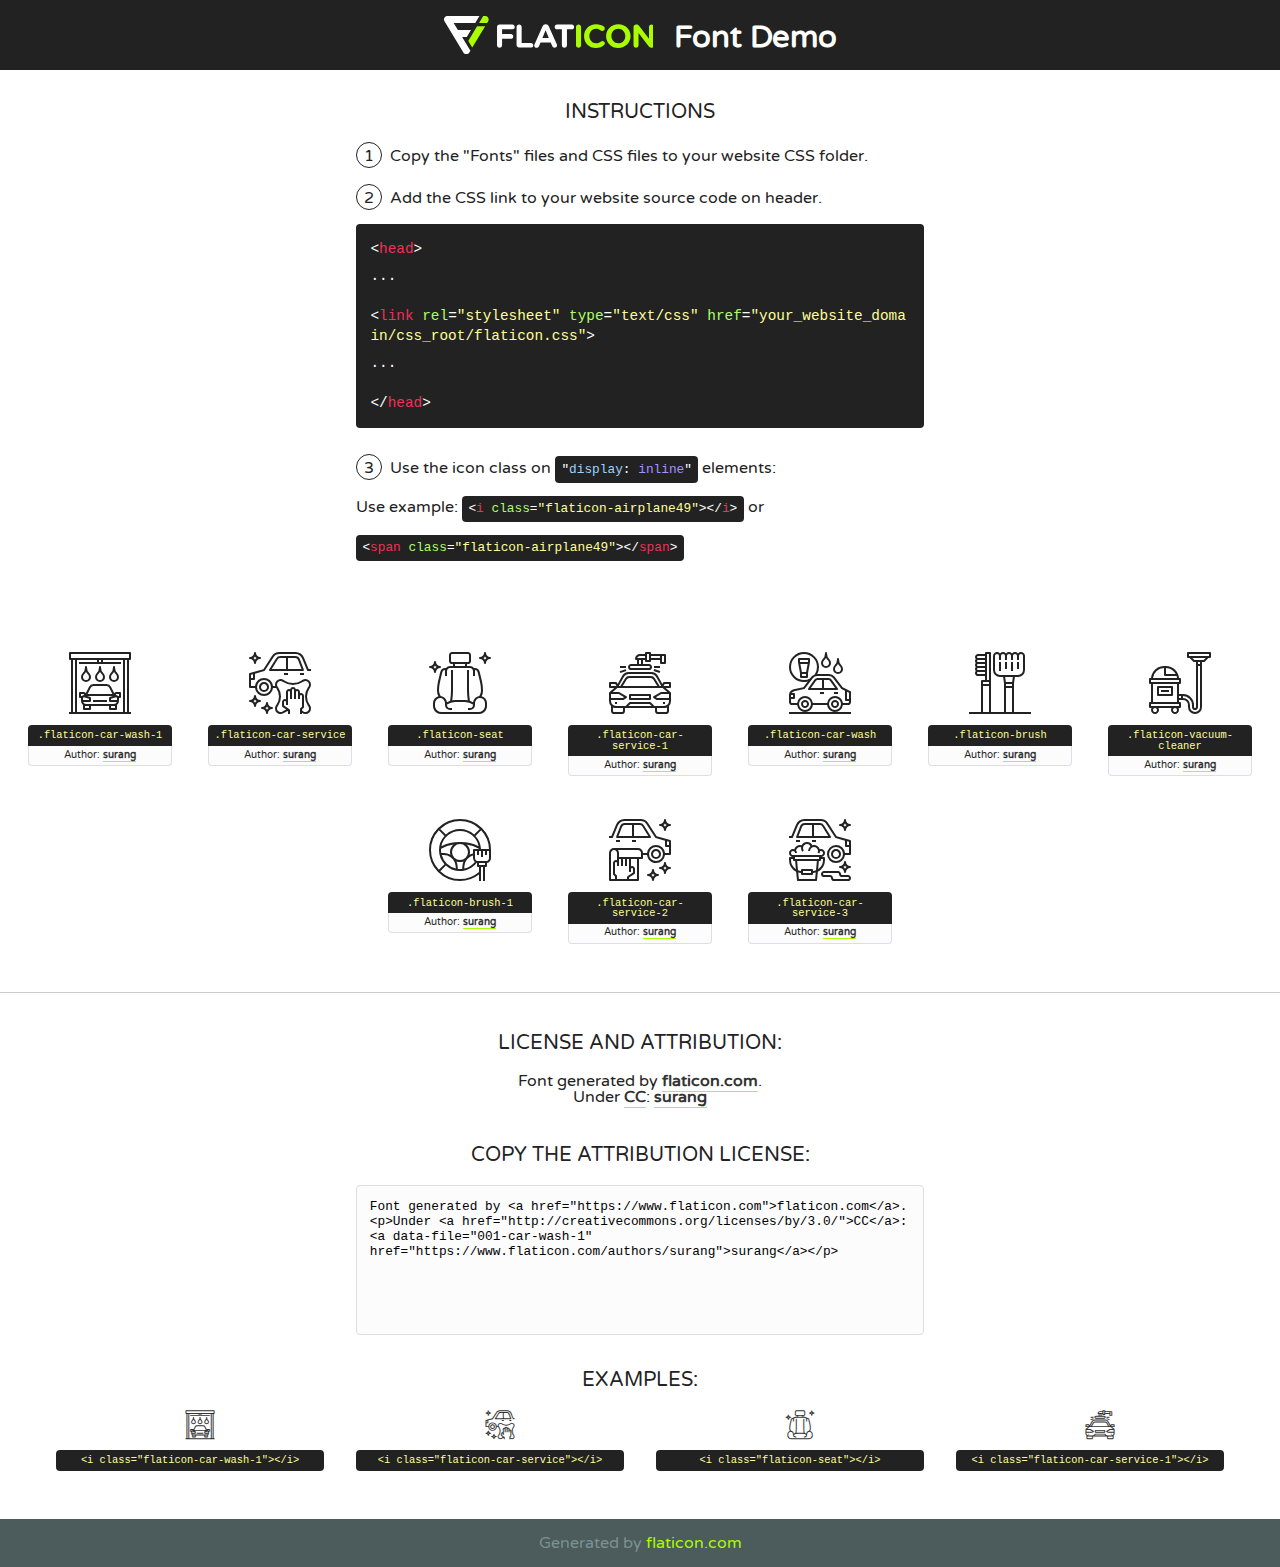
<file: lib/flaticon/font/flaticon.html>
<!DOCTYPE html>
<!--
  Flaticon icon font: Flaticon
  Creation date: 11/10/2020 08:08
-->
<html>
<!DOCTYPE html>
<html>

<head>
    <title>Flaticon WebFont</title>
    <link href="http://fonts.googleapis.com/css?family=Varela+Round" rel="stylesheet" type="text/css" />
    <link rel="stylesheet" type="text/css" href="flaticon.css">
    <meta charset="UTF-8">
    <style>
    html, body, div, span, applet, object, iframe,
    h1, h2, h3, h4, h5, h6, p, blockquote, pre,
    a, abbr, acronym, address, big, cite, code,
    del, dfn, em, img, ins, kbd, q, s, samp,
    small, strike, strong, sub, sup, tt, var,
    b, u, i, center,
    dl, dt, dd, ol, ul, li,
    fieldset, form, label, legend,
    table, caption, tbody, tfoot, thead, tr, th, td,
    article, aside, canvas, details, embed, 
    figure, figcaption, footer, header, hgroup, 
    menu, nav, output, ruby, section, summary,
    time, mark, audio, video {
        margin: 0;
        padding: 0;
        border: 0;
        font-size: 100%;
        font: inherit;
        vertical-align: baseline;
    }
    /* HTML5 display-role reset for older browsers */
    article, aside, details, figcaption, figure, 
    footer, header, hgroup, menu, nav, section {
        display: block;
    }
    body {
        line-height: 1;
    }
    ol, ul {
        list-style: none;
    }
    blockquote, q {
        quotes: none;
    }
    blockquote:before, blockquote:after,
    q:before, q:after {
        content: '';
        content: none;
    }
    table {
        border-collapse: collapse;
        border-spacing: 0;
    }
    body {
        font-family: 'Varela Round', Helvetica, Arial, sans-serif;
        font-size: 16px;
        color: #222;
    }
    a {
        color: #333;
        border-bottom: 1px solid #a9fd00;
        font-weight: bold;
        text-decoration: none;
    }
    * {
        -moz-box-sizing: border-box;
        -webkit-box-sizing: border-box;
        box-sizing: border-box;
        margin: 0;
        padding: 0;
    }
    [class^="flaticon-"]:before, [class*=" flaticon-"]:before, [class^="flaticon-"]:after, [class*=" flaticon-"]:after {
        font-family: Flaticon;
        font-size: 30px;
        font-style: normal;
        margin-left: 20px;
        color: #333;
    }
    .wrapper {
        max-width: 600px;
        margin: auto;
        padding: 0 1em;
    }
    .title {
        font-size: 1.25em;
        text-align: center;
        margin-bottom: 1em;
        text-transform: uppercase;
    }
    header {
        text-align: center;
        background-color: #222;
        color: #fff;
        padding: 1em;
    }
    header .logo {
        width: 210px;
        height: 38px;
        display: inline-block;
        vertical-align: middle;
        margin-right: 1em;
        border: none;
    }
    header strong {
        font-size: 1.95em;
        font-weight: bold;
        vertical-align: middle;
        margin-top: 5px;
        display: inline-block;
    }
    .demo {
        margin: 2em auto;
        line-height: 1.25em;
    }
    .demo ul li {
        margin-bottom: 1em;
    }
    .demo ul li .num {
        color: #222;
        border-radius: 20px;
        display: inline-block;
        width: 26px;
        padding: 3px;
        height: 26px;
        text-align: center;
        margin-right: 0.5em;
        border: 1px solid #222;
    }
    .demo ul li code {
        background-color: #222;
        border-radius: 4px;
        padding: 0.25em 0.5em;
        display: inline-block;
        color: #fff;
        font-family: Consolas,Monaco,Lucida Console,Liberation Mono,DejaVu Sans Mono,Bitstream Vera Sans Mono,Courier New, monospace;
        font-weight: lighter;
        margin-top: 1em;
        font-size: 0.8em;
        word-break: break-all;
    }
    .demo ul li code.big {
        padding: 1em;
        font-size: 0.9em;
    }
    .demo ul li code .red {
        color: #EF3159;
    }
    .demo ul li code .green {
        color: #ACFF65;
    }
    .demo ul li code .yellow {
        color: #FFFF99;
    }
    .demo ul li code .blue {
        color: #99D3FF;
    }
    .demo ul li code .purple {
        color: #A295FF;
    }
    .demo ul li code .dots {
        margin-top: 0.5em;
        display: block;
    }
    #glyphs {
        border-bottom: 1px solid #ccc;
        padding: 2em 0;
        text-align: center;
    }
    .glyph {
        display: inline-block;
        width: 9em;
        margin: 1em;
        text-align: center;
        vertical-align: top;
        background: #FFF;
    }
    .glyph .glyph-icon {
        padding: 10px;
        display: block;
        font-family:"Flaticon";
        font-size: 64px;
        line-height: 1;
    }
    .glyph .glyph-icon:before {
        font-size: 64px;
        color: #222;
        margin-left: 0;
    }
    .class-name {
        font-size: 0.65em;
        background-color: #222;
        color: #fff;
        border-radius: 4px 4px 0 0;
        padding: 0.5em;
        color: #FFFF99;
        font-family: Consolas,Monaco,Lucida Console,Liberation Mono,DejaVu Sans Mono,Bitstream Vera Sans Mono,Courier New, monospace;
    }
    .author-name {
        font-size: 0.6em;
        background-color: #fcfcfd;
        border: 1px solid #DEDEE4;
        border-top: 0;
        border-radius: 0 0 4px 4px;
        padding: 0.5em;
    }
    .class-name:last-child {
        font-size: 10px;
        color:#888;
    }
    .class-name:last-child a {
        font-size: 10px;
        color:#555;
    }
    .class-name:last-child a:hover {
        color:#a9fd00;
    }
    .glyph > input {
        display: block;
        width: 100px;
        margin: 5px auto;
        text-align: center;
        font-size: 12px;
        cursor: text;
    }
    .glyph > input.icon-input {
        font-family:"Flaticon";
        font-size: 16px;
        margin-bottom: 10px;
    }
    .attribution .title {
        margin-top: 2em;
    }
    .attribution textarea {
        background-color: #fcfcfd;
        padding: 1em;
        border: none;
        box-shadow: none;
        border: 1px solid #DEDEE4;
        border-radius: 4px;
        resize: none;
        width: 100%;
        height: 150px;
        font-size: 0.8em;
        font-family: Consolas,Monaco,Lucida Console,Liberation Mono,DejaVu Sans Mono,Bitstream Vera Sans Mono,Courier New, monospace;
        -webkit-appearance: none;
    }
    .iconsuse {
        margin: 2em auto;
        text-align: center;
        max-width: 1200px;
    }
    .iconsuse:after {
        content: '';
        display: table;
        clear: both;
    }
    .iconsuse .image {
        float: left;
        width: 25%;
        padding: 0 1em;
    }
    .iconsuse .image p {
        margin-bottom: 1em;
    }
    .iconsuse .image span {
        display: block;
        font-size: 0.65em;
        background-color: #222;
        color: #fff;
        border-radius: 4px;
        padding: 0.5em;
        color: #FFFF99;
        margin-top: 1em;
        font-family: Consolas,Monaco,Lucida Console,Liberation Mono,DejaVu Sans Mono,Bitstream Vera Sans Mono,Courier New, monospace;
    }
    #footer {
        text-align: center;
        background-color: #4C5B5C;
        color: #7c9192;
        padding: 1em;
    }
    #footer a {
        border: none;
        color: #a9fd00;
        font-weight: normal;
    }
    @media (max-width: 960px) {
        .iconsuse .image {
            width: 50%;
        }
    }
    @media (max-width: 560px) {
        .iconsuse .image {
            width: 100%;
        }
    }
    </style>
</head>

<body class="characters-off">

    <header>
        <a href="https://www.flaticon.com" target="_blank" class="logo">
            <svg version="1.1" xmlns="http://www.w3.org/2000/svg" xmlns:xlink="http://www.w3.org/1999/xlink" xmlns:a="http://ns.adobe.com/AdobeSVGViewerExtensions/3.0/" viewBox="0 0 560.875 102.036" enable-background="new 0 0 560.875 102.036" xml:space="preserve">
                <defs>
                </defs>
                <g>
                    <g class="letters">
                        <path fill="#ffffff" d="M141.596,29.675c0-3.777,2.985-6.767,6.764-6.767h34.438c3.426,0,6.15,2.728,6.15,6.15
                        c0,3.43-2.724,6.149-6.15,6.149h-27.674v13.091h23.719c3.429,0,6.151,2.724,6.151,6.15c0,3.43-2.723,6.149-6.151,6.149h-23.719
                        v17.574c0,3.773-2.986,6.761-6.764,6.761c-3.779,0-6.764-2.989-6.764-6.761V29.675z"></path>
                        <path fill="#ffffff" d="M193.844,29.149c0-3.781,2.985-6.767,6.764-6.767c3.776,0,6.763,2.985,6.763,6.767v42.957h25.039
                        c3.426,0,6.149,2.726,6.149,6.153c0,3.425-2.723,6.15-6.149,6.15h-31.802c-3.779,0-6.764-2.986-6.764-6.768V29.149z"></path>
                        <path fill="#ffffff" d="M241.891,75.71l21.438-48.407c1.492-3.341,4.215-5.357,7.906-5.357h0.792
                        c3.686,0,6.323,2.017,7.815,5.357l21.439,48.407c0.436,0.967,0.701,1.845,0.701,2.723c0,3.602-2.809,6.501-6.414,6.501
                        c-3.161,0-5.269-1.845-6.499-4.655l-4.132-9.661h-27.059l-4.301,10.102c-1.144,2.631-3.426,4.214-6.237,4.214
                        c-3.517,0-6.24-2.81-6.24-6.325C241.1,77.64,241.451,76.677,241.891,75.71z M279.932,58.666l-8.521-20.297l-8.526,20.297H279.932
                        z"></path>
                        <path fill="#ffffff" d="M314.864,35.387H301.86c-3.429,0-6.239-2.813-6.239-6.238c0-3.429,2.811-6.24,6.239-6.24h39.533
                        c3.426,0,6.237,2.811,6.237,6.24c0,3.425-2.811,6.238-6.237,6.238h-13.001v42.785c0,3.773-2.99,6.761-6.764,6.761
                        c-3.779,0-6.764-2.989-6.764-6.761V35.387z"></path>
                        <path fill="#A9FD00" d="M352.615,29.149c0-3.781,2.985-6.767,6.767-6.767c3.774,0,6.761,2.985,6.761,6.767v49.024
                        c0,3.773-2.987,6.761-6.761,6.761c-3.781,0-6.767-2.989-6.767-6.761V29.149z"></path>
                        <path fill="#A9FD00" d="M374.132,53.836v-0.179c0-17.481,13.178-31.801,32.065-31.801c9.22,0,15.459,2.458,20.557,6.238
                        c1.402,1.054,2.637,2.985,2.637,5.357c0,3.692-2.985,6.59-6.681,6.59c-1.845,0-3.071-0.702-4.044-1.319
                        c-3.776-2.813-7.729-4.393-12.562-4.393c-10.364,0-17.831,8.611-17.831,19.154v0.173c0,10.542,7.291,19.329,17.831,19.329
                        c5.715,0,9.492-1.756,13.359-4.834c1.049-0.874,2.458-1.491,4.039-1.491c3.429,0,6.325,2.813,6.325,6.236
                        c0,2.106-1.056,3.78-2.282,4.834c-5.539,4.834-12.036,7.733-21.878,7.733C387.572,85.464,374.132,71.493,374.132,53.836z"></path>
                        <path fill="#A9FD00" d="M433.009,53.836v-0.179c0-17.481,13.79-31.801,32.766-31.801c18.981,0,32.592,14.143,32.592,31.628v0.173
                        c0,17.483-13.785,31.807-32.769,31.807C446.625,85.464,433.009,71.32,433.009,53.836z M484.224,53.836v-0.179
                        c0-10.539-7.725-19.326-18.626-19.326c-10.893,0-18.449,8.611-18.449,19.154v0.173c0,10.542,7.73,19.329,18.626,19.329
                        C476.676,72.986,484.224,64.378,484.224,53.836z"></path>
                        <path fill="#A9FD00" d="M506.233,29.321c0-3.774,2.99-6.763,6.767-6.763h1.401c3.252,0,5.183,1.583,7.029,3.953l26.093,34.265
                        V29.059c0-3.692,2.99-6.677,6.681-6.677c3.683,0,6.671,2.985,6.671,6.677v48.934c0,3.78-2.987,6.765-6.764,6.765h-0.436
                        c-3.257,0-5.188-1.581-7.034-3.953l-27.056-35.492v32.944c0,3.687-2.985,6.676-6.678,6.676c-3.683,0-6.673-2.989-6.673-6.676
                        V29.321z"></path>
                    </g>
                    <g class="insignia">
                        <path fill="#ffffff" d="M48.372,56.137h12.517l11.156-18.537H37.186L25.688,18.539h57.825L94.668,0H9.271
                        C5.925,0,2.842,1.801,1.198,4.716c-1.644,2.907-1.593,6.482,0.134,9.343l50.38,83.501c1.678,2.781,4.689,4.476,7.938,4.476
                        c3.246,0,6.257-1.695,7.935-4.476l2.898-4.804L48.372,56.137z"></path>
                        <g class="i">
                            <path fill="#A9FD00" d="M93.575,18.539h0.031v0.004l21.652,0.004l2.705-4.488c1.727-2.861,1.778-6.436,0.133-9.343
                            C116.454,1.801,113.371,0,110.026,0h-5.294L93.575,18.539z"></path>
                            <polygon fill="#A9FD00" points="88.291,27.356 64.725,66.486 75.519,84.404 109.942,27.356"></polygon>
                        </g>
                    </g>
                </g>
            </svg>
        </a>
        <strong>Font Demo</strong>
    </header>


    <section class="demo wrapper">

        <p class="title">Instructions</p>

        <ul>
            <li>
                <span class="num">1</span>Copy the "Fonts" files and CSS files to your website CSS folder.
            </li>
            <li>
                <span class="num">2</span>Add the CSS link to your website source code on header.
                <code class="big">
                    &lt;<span class="red">head</span>&gt;
                    <br/><span class="dots">...</span>
                    <br/>&lt;<span class="red">link</span> <span class="green">rel</span>=<span class="yellow">"stylesheet"</span> <span class="green">type</span>=<span class="yellow">"text/css"</span> <span class="green">href</span>=<span class="yellow">"your_website_domain/css_root/flaticon.css"</span>&gt;
                    <br/><span class="dots">...</span>
                    <br/>&lt;/<span class="red">head</span>&gt;
                </code>
            </li>

            <li>
                <p>
                    <span class="num">3</span>Use the icon class on <code>"<span class="blue">display</span>:<span class="purple"> inline</span>"</code> elements:
                    <br />
                    Use example: <code>&lt;<span class="red">i</span> <span class="green">class</span>=<span class="yellow">&quot;flaticon-airplane49&quot;</span>&gt;&lt;/<span class="red">i</span>&gt;</code> or <code>&lt;<span class="red">span</span> <span class="green">class</span>=<span class="yellow">&quot;flaticon-airplane49&quot;</span>&gt;&lt;/<span class="red">span</span>&gt;</code>
            </li>
        </ul>

    </section>




   <section id="glyphs">          
    
      
        <div class="glyph"><div class="glyph-icon flaticon-car-wash-1"></div>
            <div class="class-name">.flaticon-car-wash-1</div>
            <div class="author-name">Author: <a data-file="001-car-wash-1" href="https://www.flaticon.com/authors/surang">surang</a> </div> 
        </div>        
        
        <div class="glyph"><div class="glyph-icon flaticon-car-service"></div>
            <div class="class-name">.flaticon-car-service</div>
            <div class="author-name">Author: <a data-file="002-car-service" href="https://www.flaticon.com/authors/surang">surang</a> </div> 
        </div>        
        
        <div class="glyph"><div class="glyph-icon flaticon-seat"></div>
            <div class="class-name">.flaticon-seat</div>
            <div class="author-name">Author: <a data-file="003-seat" href="https://www.flaticon.com/authors/surang">surang</a> </div> 
        </div>        
        
        <div class="glyph"><div class="glyph-icon flaticon-car-service-1"></div>
            <div class="class-name">.flaticon-car-service-1</div>
            <div class="author-name">Author: <a data-file="004-car-service-1" href="https://www.flaticon.com/authors/surang">surang</a> </div> 
        </div>        
        
        <div class="glyph"><div class="glyph-icon flaticon-car-wash"></div>
            <div class="class-name">.flaticon-car-wash</div>
            <div class="author-name">Author: <a data-file="005-car-wash" href="https://www.flaticon.com/authors/surang">surang</a> </div> 
        </div>        
        
        <div class="glyph"><div class="glyph-icon flaticon-brush"></div>
            <div class="class-name">.flaticon-brush</div>
            <div class="author-name">Author: <a data-file="006-brush" href="https://www.flaticon.com/authors/surang">surang</a> </div> 
        </div>        
        
        <div class="glyph"><div class="glyph-icon flaticon-vacuum-cleaner"></div>
            <div class="class-name">.flaticon-vacuum-cleaner</div>
            <div class="author-name">Author: <a data-file="007-vacuum-cleaner" href="https://www.flaticon.com/authors/surang">surang</a> </div> 
        </div>        
        
        <div class="glyph"><div class="glyph-icon flaticon-brush-1"></div>
            <div class="class-name">.flaticon-brush-1</div>
            <div class="author-name">Author: <a data-file="008-brush-1" href="https://www.flaticon.com/authors/surang">surang</a> </div> 
        </div>        
        
        <div class="glyph"><div class="glyph-icon flaticon-car-service-2"></div>
            <div class="class-name">.flaticon-car-service-2</div>
            <div class="author-name">Author: <a data-file="009-car-service-2" href="https://www.flaticon.com/authors/surang">surang</a> </div> 
        </div>        
        
        <div class="glyph"><div class="glyph-icon flaticon-car-service-3"></div>
            <div class="class-name">.flaticon-car-service-3</div>
            <div class="author-name">Author: <a data-file="010-car-service-3" href="https://www.flaticon.com/authors/surang">surang</a> </div> 
        </div>        
        

    </section>



    <section class="attribution wrapper"   style="text-align:center;">

      <div class="title">License and attribution:</div><div class="attrDiv">Font generated by <a href="https://www.flaticon.com">flaticon.com</a>. <div><p>Under <a href="http://creativecommons.org/licenses/by/3.0/">CC</a>: <a data-file="001-car-wash-1" href="https://www.flaticon.com/authors/surang">surang</a></p>  </div>
      </div>
      <div class="title">Copy the Attribution License:</div>

    <textarea onclick="this.focus();this.select();">Font generated by &lt;a href=&quot;https://www.flaticon.com&quot;&gt;flaticon.com&lt;/a&gt;. <p>Under <a href="http://creativecommons.org/licenses/by/3.0/">CC</a>: <a data-file="001-car-wash-1" href="https://www.flaticon.com/authors/surang">surang</a></p>  
     </textarea>

    </section>

    <section class="iconsuse">

          <div class="title">Examples:</div>            
             
            <div class="image">
                <p>
                    <i class="glyph-icon flaticon-car-wash-1"></i> 
                    <span>&lt;i class=&quot;flaticon-car-wash-1&quot;&gt;&lt;/i&gt;</span>
                </p>
            </div>
            
            <div class="image">
                <p>
                    <i class="glyph-icon flaticon-car-service"></i> 
                    <span>&lt;i class=&quot;flaticon-car-service&quot;&gt;&lt;/i&gt;</span>
                </p>
            </div>
            
            <div class="image">
                <p>
                    <i class="glyph-icon flaticon-seat"></i> 
                    <span>&lt;i class=&quot;flaticon-seat&quot;&gt;&lt;/i&gt;</span>
                </p>
            </div>
            
            <div class="image">
                <p>
                    <i class="glyph-icon flaticon-car-service-1"></i> 
                    <span>&lt;i class=&quot;flaticon-car-service-1&quot;&gt;&lt;/i&gt;</span>
                </p>
            </div>
                       
        </div>
                            
    </section>

<div id="footer">
    <div>Generated by <a href="https://www.flaticon.com">flaticon.com</a>
    </div>
</div>



</body>
</html>
</file>
<file: lib/flaticon/font/flaticon.css>
/*
  	Flaticon icon font: Flaticon
  	Creation date: 11/10/2020 08:08
  	*/

@font-face {
  font-family: "Flaticon";
  src: url("./Flaticon.eot");
  src: url("./Flaticon.eot?#iefix") format("embedded-opentype"),
       url("./Flaticon.woff2") format("woff2"),
       url("./Flaticon.woff") format("woff"),
       url("./Flaticon.ttf") format("truetype"),
       url("./Flaticon.svg#Flaticon") format("svg");
  font-weight: normal;
  font-style: normal;
}

@media screen and (-webkit-min-device-pixel-ratio:0) {
  @font-face {
    font-family: "Flaticon";
    src: url("./Flaticon.svg#Flaticon") format("svg");
  }
}

[class^="flaticon-"]:before, [class*=" flaticon-"]:before,
[class^="flaticon-"]:after, [class*=" flaticon-"]:after {   
  font-family: Flaticon;
        font-size: 20px;
font-style: normal;
margin-left: 20px;
}

.flaticon-car-wash-1:before { content: "\f100"; }
.flaticon-car-service:before { content: "\f101"; }
.flaticon-seat:before { content: "\f102"; }
.flaticon-car-service-1:before { content: "\f103"; }
.flaticon-car-wash:before { content: "\f104"; }
.flaticon-brush:before { content: "\f105"; }
.flaticon-vacuum-cleaner:before { content: "\f106"; }
.flaticon-brush-1:before { content: "\f107"; }
.flaticon-car-service-2:before { content: "\f108"; }
.flaticon-car-service-3:before { content: "\f109"; }
</file>
